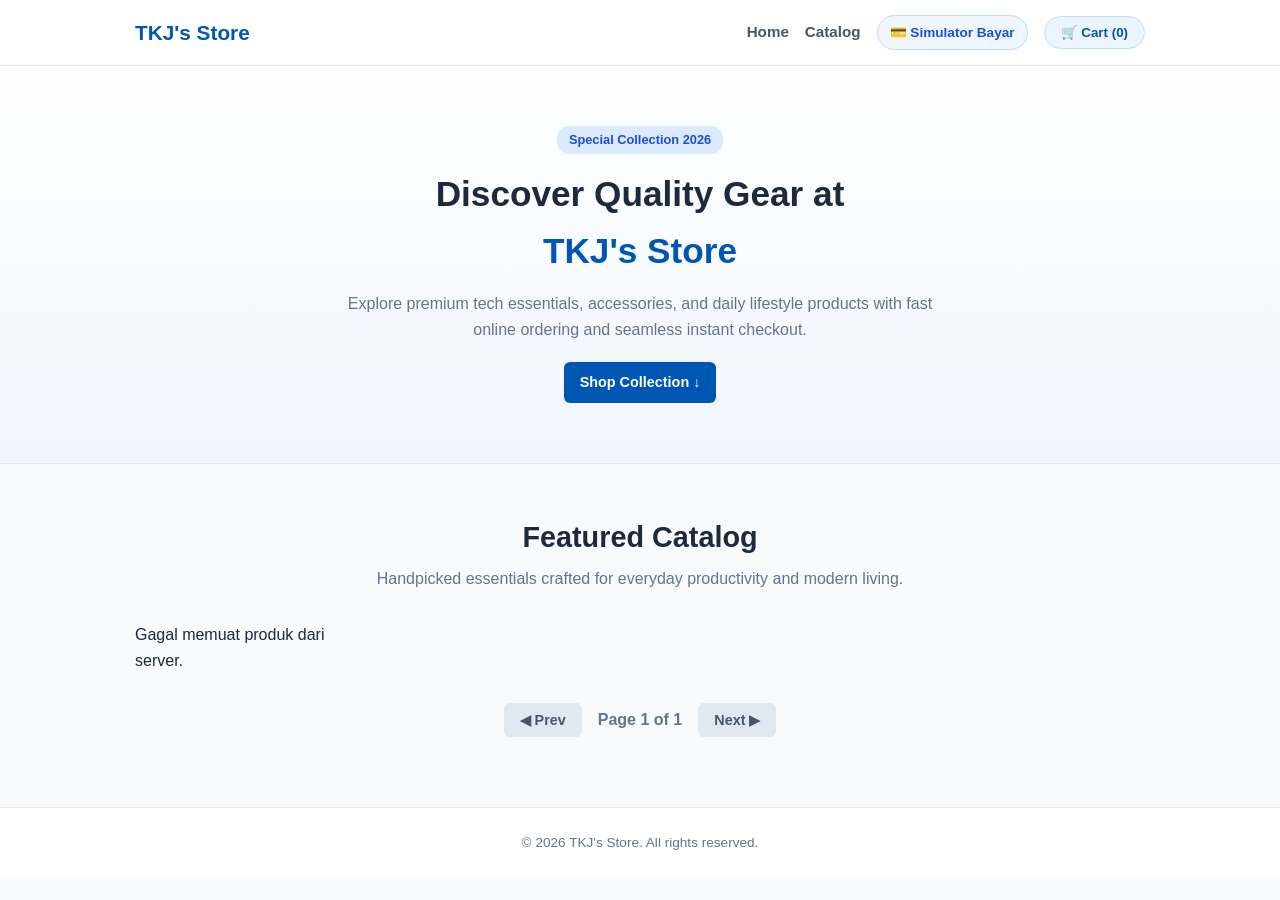
<file: index.html>
<!DOCTYPE html>
<html lang="en">
<head>
  <meta charset="UTF-8" />
  <meta name="viewport" content="width=device-width, initial-scale=1.0" />
  <title>TKJ's Store</title>
  <link rel="preconnect" href="https://fonts.googleapis.com">
  <link rel="preconnect" href="https://fonts.gstatic.com" crossorigin>
  <link href="https://fonts.googleapis.com/css2?family=Plus+Jakarta+Sans:wght@400;500;600;700;800&family=JetBrains+Mono:wght@600;700&display=swap" rel="stylesheet">
  <link rel="stylesheet" href="style.css" />
</head>
<body>

  <header class="navbar">
    <div class="container navbar-container">
      <div class="logo">
        <h2>TKJ's Store</h2>
      </div>
      <button id="hamburger-btn" class="hamburger-btn" aria-label="Toggle Navigation">
        <span></span>
        <span></span>
        <span></span>
      </button>
      <nav id="nav-menu" class="nav-menu">
        <a href="#landing" class="nav-link">Home</a>
        <a href="#katalog" class="nav-link">Catalog</a>
        <a href="sandbox.html" target="_blank" class="nav-link nav-sandbox-link">💳 Simulator Bayar</a>
        <button id="btn-open-cart" class="btn-cart">
          🛒 Cart (<span id="cart-counter">0</span>)
        </button>
      </nav>
    </div>
  </header>

  <section id="landing" class="hero-section">
    <div class="container hero-container">
      <div class="hero-text">
        <span class="hero-badge">Special Collection 2026</span>
        <h1>Discover Quality Gear at <br><span class="text-primary">TKJ's Store</span></h1>
        <p>
          Explore premium tech essentials, accessories, and daily lifestyle products 
          with fast online ordering and seamless instant checkout.
        </p>
        <a href="#katalog" class="btn btn-primary">Shop Collection ↓</a>
      </div>
    </div>
  </section>

  <section id="katalog" class="catalog-section">
    <div class="container">
      <div class="section-header">
        <h2>Featured Catalog</h2>
        <p>Handpicked essentials crafted for everyday productivity and modern living.</p>
      </div>

      <div id="product-grid" class="product-grid">
        <div class="loading-state">Loading products from catalog...</div>
      </div>

      <div class="pagination-wrapper">
        <button id="btn-prev-page" class="btn btn-secondary btn-page">
          ◀ Prev
        </button>
        <span id="page-info" class="page-info">
          Page 1 of 1
        </span>
        <button id="btn-next-page" class="btn btn-secondary btn-page">
          Next ▶
        </button>
      </div>
    </div>
  </section>

  <div id="cart-modal" class="modal-backdrop hidden">
    <div class="modal-box">
      <div class="modal-header">
        <h3>🛒 Shopping Cart</h3>
        <button id="btn-close-cart" class="btn-close" title="Close">✕</button>
      </div>

      <div class="modal-body">
        <div id="cart-items-list" class="cart-items-list"></div>

        <div class="cart-total-box">
          <span>Total Amount:</span>
          <strong id="cart-grand-total" class="total-price">Rp 0</strong>
        </div>

        <div class="checkout-form-container">
          <h4>Checkout Details:</h4>
          <form id="checkout-form">
            <div class="form-group">
              <label for="buyer-name">Customer Name:</label>
              <input 
                type="text" 
                id="buyer-name" 
                placeholder="Enter your full name..." 
                autocomplete="off"
              />
            </div>
            <button type="submit" id="btn-submit-order" class="btn btn-primary btn-block">
              Proceed to Order ➔
            </button>
          </form>
        </div>
      </div>

      <div class="modal-footer">
        <button id="btn-continue-shopping" class="btn btn-secondary">
          Continue Shopping
        </button>
      </div>
    </div>
  </div>

  <div id="invoice-modal" class="modal-backdrop hidden">
    <div class="modal-box invoice-box">
      <div class="modal-header">
        <h3>🧾 Order Invoice</h3>
        <button id="btn-close-invoice" class="btn-close" title="Close">✕</button>
      </div>

      <div class="modal-body">
        <div class="status-banner">
          <span>Order Status:</span>
          <span id="invoice-status" class="badge badge-pending">PENDING</span>
        </div>

        <div class="invoice-details">
          <div class="detail-row">
            <span>Order ID:</span>
            <strong id="invoice-order-number">-</strong>
          </div>
          <div class="detail-row">
            <span>Customer:</span>
            <strong id="invoice-buyer-name">-</strong>
          </div>
          <div class="detail-row">
            <span>Payment Method:</span>
            <strong>BCA Virtual Account</strong>
          </div>
          <div class="detail-row va-highlight">
            <span>VA Number:</span>
            <div class="va-wrapper">
              <strong id="invoice-va-number" class="va-code">-</strong>
              <button id="btn-copy-va" class="btn-copy" type="button">Copy</button>
            </div>
          </div>
          <div class="detail-row">
            <span>Total Due:</span>
            <strong id="invoice-total-amount" class="text-primary">-</strong>
          </div>
        </div>

        <div id="payment-instructions" class="payment-instructions">
          <p class="inst-title">Petunjuk Pembayaran BCA Virtual Account:</p>
          <ol>
            <li>Salin <strong>Nomor Virtual Account</strong> di atas.</li>
            <li>Buka <strong>Simulator Pembayaran (m-Banking BCA)</strong> di tab terpisah.</li>
            <li>Periksa detail tagihan Anda dan klik <strong>Bayar Sekarang</strong>.</li>
            <li>Kembali ke halaman ini, lalu klik <strong>Cek Status Pembayaran</strong>.</li>
          </ol>
        </div>

        <div id="sandbox-action-box" class="simulator-action-box">
          <a id="btn-open-simulator" href="sandbox.html" target="_blank" class="btn btn-simulator btn-block">
            🏦 Buka Simulator Pembayaran (BCA) ↗
          </a>
          <button id="btn-check-payment" type="button" class="btn btn-secondary btn-block" style="margin-top: 8px;">
            🔄 Cek Status Pembayaran
          </button>
        </div>

        <div id="payment-success-box" class="success-box hidden">
          <div class="success-icon">🎉</div>
          <h4>Pembayaran Lunas & Dikonfirmasi!</h4>
          <p>Terima kasih! Pembayaran Virtual Account Anda telah terverifikasi oleh server. Pesanan kini sedang diproses.</p>
          <div id="payment-confirmed-time" class="confirmed-time"></div>
        </div>
      </div>

      <div class="modal-footer">
        <button id="btn-finish-invoice" class="btn btn-secondary">
          Close & Back to Store
        </button>
      </div>
    </div>
  </div>

  <footer class="footer">
    <div class="container">
      <p>© 2026 TKJ's Store. All rights reserved.</p>
    </div>
  </footer>

  <script src="app.js"></script>
</body>
</html>
</file>
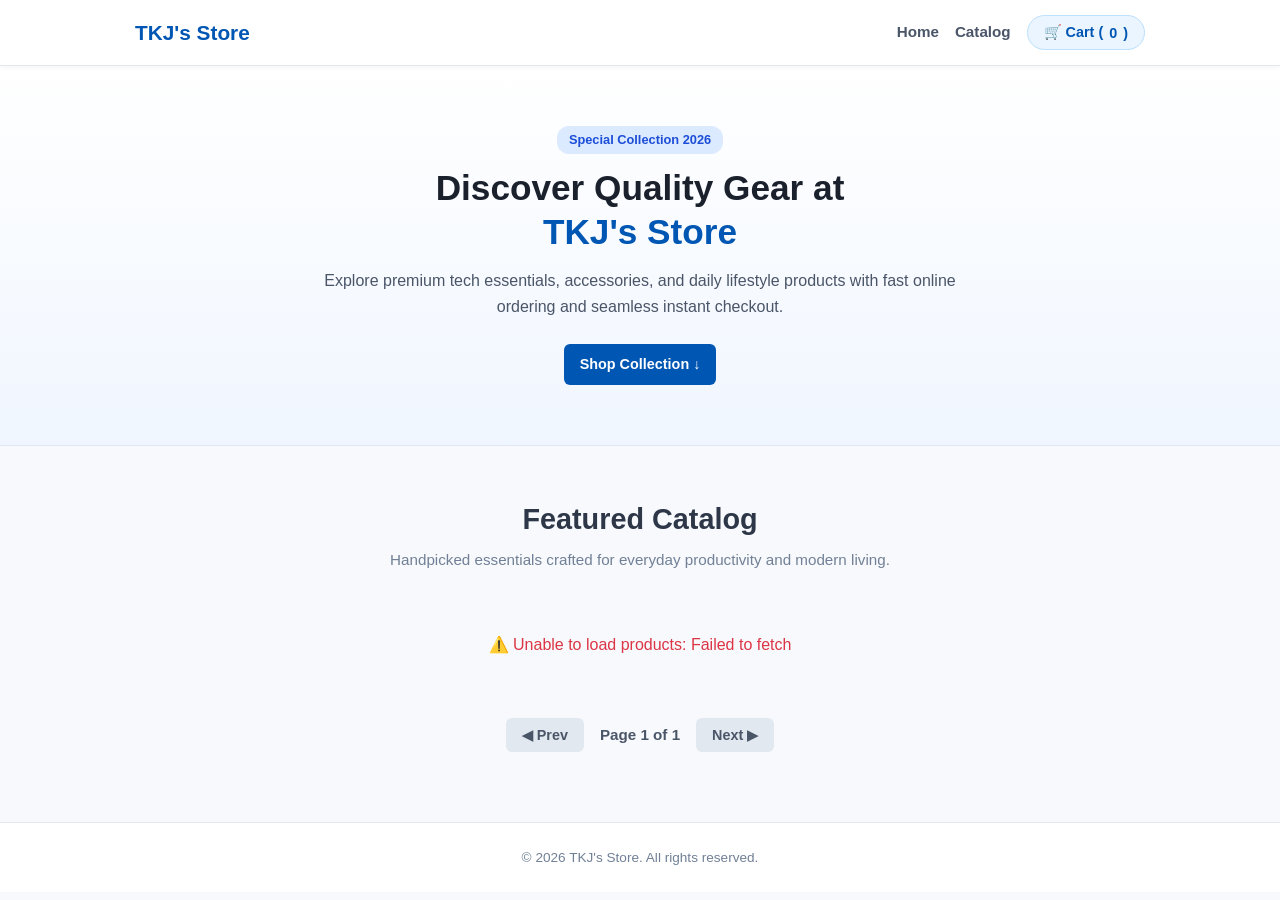
<file: frontend/index.html>
<!DOCTYPE html>
<html lang="en">
<head>
  <meta charset="UTF-8" />
  <meta name="viewport" content="width=device-width, initial-scale=1.0" />
  <title>TKJ's Store</title>
  <link rel="stylesheet" href="style.css" />
</head>
<body>

  <header class="navbar">
    <div class="container navbar-container">
      <div class="logo">
        <h2>TKJ's Store</h2>
      </div>
      <button id="hamburger-btn" class="hamburger-btn" aria-label="Toggle Navigation">
        <span></span>
        <span></span>
        <span></span>
      </button>
      <nav id="nav-menu" class="nav-menu">
        <a href="#landing" class="nav-link">Home</a>
        <a href="#katalog" class="nav-link">Catalog</a>
        <button id="btn-open-cart" class="btn-cart">
          🛒 Cart (<span id="cart-counter">0</span>)
        </button>
      </nav>
    </div>
  </header>

  <section id="landing" class="hero-section">
    <div class="container hero-container">
      <div class="hero-text">
        <span class="hero-badge">Special Collection 2026</span>
        <h1>Discover Quality Gear at <br><span class="text-primary">TKJ's Store</span></h1>
        <p>
          Explore premium tech essentials, accessories, and daily lifestyle products 
          with fast online ordering and seamless instant checkout.
        </p>
        <a href="#katalog" class="btn btn-primary">Shop Collection ↓</a>
      </div>
    </div>
  </section>

  <section id="katalog" class="catalog-section">
    <div class="container">
      <div class="section-header">
        <h2>Featured Catalog</h2>
        <p>Handpicked essentials crafted for everyday productivity and modern living.</p>
      </div>

      <div id="product-grid" class="product-grid">
        <div class="loading-state">Loading products from catalog...</div>
      </div>

      <div class="pagination-wrapper">
        <button id="btn-prev-page" class="btn btn-secondary btn-page">
          ◀ Prev
        </button>
        <span id="page-info" class="page-info">
          Page 1 of 1
        </span>
        <button id="btn-next-page" class="btn btn-secondary btn-page">
          Next ▶
        </button>
      </div>
    </div>
  </section>

  <div id="cart-modal" class="modal-backdrop hidden">
    <div class="modal-box">
      <div class="modal-header">
        <h3>🛒 Shopping Cart</h3>
        <button id="btn-close-cart" class="btn-close" title="Close">✕</button>
      </div>

      <div class="modal-body">
        <div id="cart-items-list" class="cart-items-list"></div>

        <div class="cart-total-box">
          <span>Total Amount:</span>
          <strong id="cart-grand-total" class="total-price">Rp 0</strong>
        </div>

        <div class="checkout-form-container">
          <h4>Checkout Details:</h4>
          <form id="checkout-form">
            <div class="form-group">
              <label for="buyer-name">Customer Name:</label>
              <input 
                type="text" 
                id="buyer-name" 
                placeholder="Enter your full name..." 
                autocomplete="off"
              />
            </div>
            <button type="submit" id="btn-submit-order" class="btn btn-primary btn-block">
              Proceed to Order ➔
            </button>
          </form>
        </div>
      </div>

      <div class="modal-footer">
        <button id="btn-continue-shopping" class="btn btn-secondary">
          Continue Shopping
        </button>
      </div>
    </div>
  </div>

  <div id="invoice-modal" class="modal-backdrop hidden">
    <div class="modal-box invoice-box">
      <div class="modal-header">
        <h3>🧾 Order Invoice</h3>
        <button id="btn-close-invoice" class="btn-close" title="Close">✕</button>
      </div>

      <div class="modal-body">
        <div class="status-banner">
          <span>Order Status:</span>
          <span id="invoice-status" class="badge badge-pending">PENDING</span>
        </div>

        <div class="invoice-details">
          <div class="detail-row">
            <span>Order ID:</span>
            <strong id="invoice-order-number">-</strong>
          </div>
          <div class="detail-row">
            <span>Customer:</span>
            <strong id="invoice-buyer-name">-</strong>
          </div>
          <div class="detail-row">
            <span>Payment Method:</span>
            <strong>BCA Virtual Account</strong>
          </div>
          <div class="detail-row va-highlight">
            <span>VA Number:</span>
            <div class="va-wrapper">
              <strong id="invoice-va-number" class="va-code">-</strong>
              <button id="btn-copy-va" class="btn-copy" type="button">Copy</button>
            </div>
          </div>
          <div class="detail-row">
            <span>Total Due:</span>
            <strong id="invoice-total-amount" class="text-primary">-</strong>
          </div>
        </div>

        <div id="payment-instructions" class="payment-instructions">
          <p class="inst-title">Virtual Account Payment Steps:</p>
          <ol>
            <li>Open your Mobile Banking or ATM.</li>
            <li>Select <strong>Transfer ➔ Virtual Account</strong>.</li>
            <li>Input the Virtual Account number above and confirm the transaction.</li>
          </ol>
        </div>

        <div id="sandbox-action-box" class="sandbox-box">
          <button id="btn-pay-sandbox" class="btn btn-success btn-block">
            Pay Now
          </button>
        </div>

        <div id="payment-success-box" class="success-box hidden">
          <h4>Payment Confirmed</h4>
          <p>Your payment has been received and your order is now being processed.</p>
        </div>
      </div>

      <div class="modal-footer">
        <button id="btn-finish-invoice" class="btn btn-secondary">
          Close & Back to Store
        </button>
      </div>
    </div>
  </div>

  <footer class="footer">
    <div class="container">
      <p>© 2026 TKJ's Store. All rights reserved.</p>
    </div>
  </footer>

  <script src="app.js"></script>
</body>
</html>
</file>
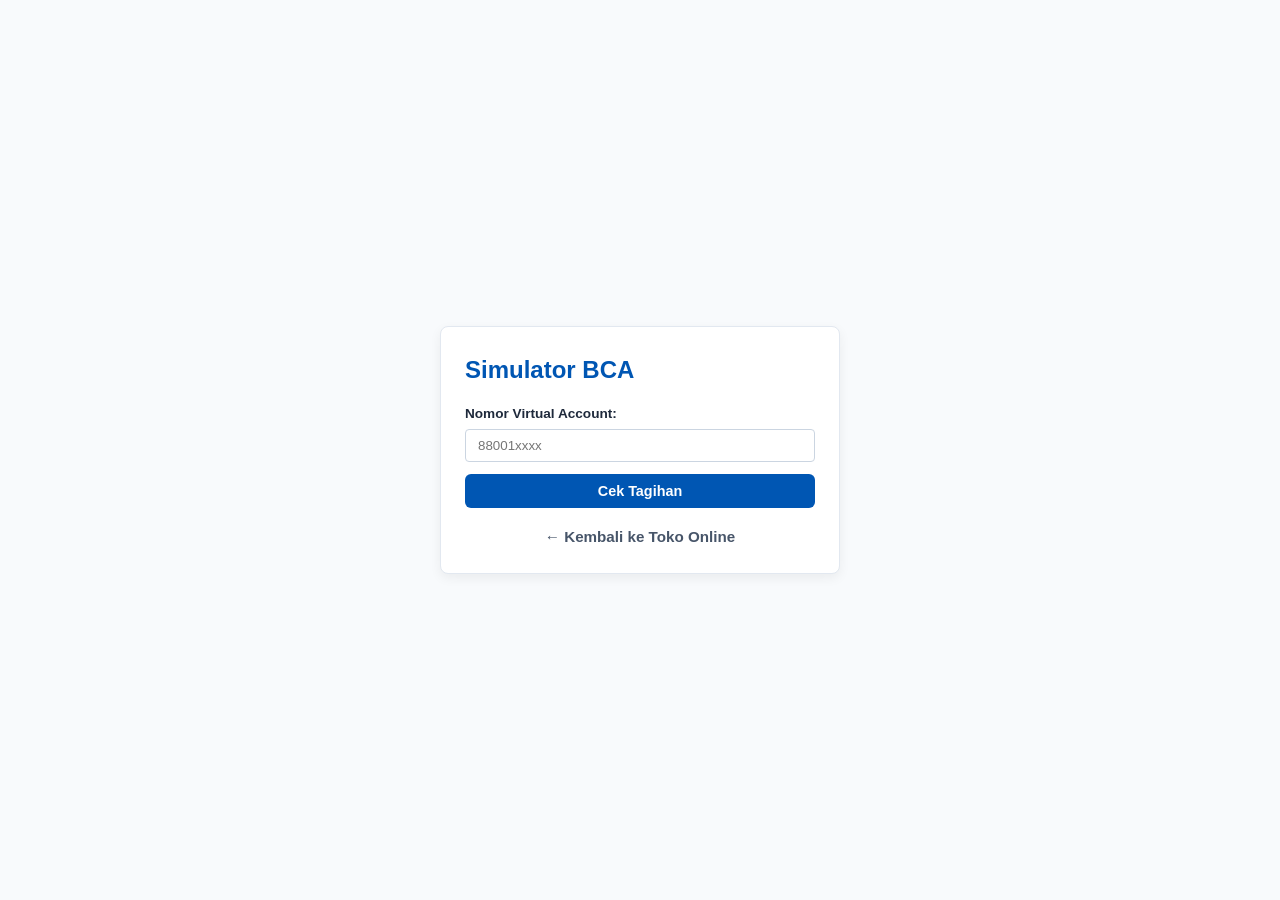
<file: sandbox.html>
<!DOCTYPE html>
<html lang="id">
<head>
  <meta charset="UTF-8" />
  <meta name="viewport" content="width=device-width, initial-scale=1.0" />
  <title>Simulator Pembayaran BCA</title>
  <link rel="stylesheet" href="style.css" />
</head>
<body class="sandbox-page">
  <div class="sandbox-card">
    <h2 class="text-primary" style="margin-bottom: 14px;">Simulator BCA</h2>
    
    <div class="form-group">
      <label for="va-input">Nomor Virtual Account:</label>
      <input type="text" id="va-input" placeholder="88001xxxx" />
    </div>
    <button class="btn btn-primary btn-block" onclick="cekTagihan()">Cek Tagihan</button>

    <div id="bill-card" class="invoice-details hidden" style="margin-top: 16px;">
      <div class="detail-row"><span>Order:</span><strong id="info-order">-</strong></div>
      <div class="detail-row"><span>Total:</span><strong id="info-total" class="text-primary">Rp 0</strong></div>
      <div class="detail-row"><span>Status:</span><strong id="info-status">PENDING</strong></div>
      <button id="btn-pay" class="btn btn-simulator btn-block" style="margin-top: 10px;" onclick="bayarTagihan()">Bayar Sekarang</button>
    </div>

    <p style="text-align: center; margin-top: 16px;">
      <a href="index.html" class="nav-link">← Kembali ke Toko Online</a>
    </p>
  </div>

  <script src="app.js"></script>
</body>
</html>
</file>
<file: style.css>
* {
  margin: 0;
  padding: 0;
  box-sizing: border-box;
}

body {
  font-family: Arial, Helvetica, sans-serif;
  background-color: #f8fafc;
  color: #1e293b;
  line-height: 1.6;
}

.container {
  max-width: 1050px;
  margin: 0 auto;
  padding: 0 20px;
}

.hidden {
  display: none !important;
}

.btn {
  display: inline-block;
  padding: 9px 16px;
  border-radius: 6px;
  font-size: 0.9rem;
  font-weight: bold;
  text-decoration: none;
  cursor: pointer;
  border: none;
  text-align: center;
}

.btn-primary {
  background-color: #0056b3;
  color: #ffffff;
}

.btn-primary:hover {
  background-color: #004494;
}

.btn-secondary {
  background-color: #e2e8f0;
  color: #475569;
}

.btn-simulator {
  background: #003893;
  color: #ffffff;
}

.btn-block {
  width: 100%;
}

.btn-disabled, .btn:disabled {
  opacity: 0.5;
  cursor: not-allowed;
}

.navbar {
  background-color: #ffffff;
  border-bottom: 1px solid #e2e8f0;
  position: sticky;
  top: 0;
  z-index: 100;
}

.navbar-container {
  display: flex;
  justify-content: space-between;
  align-items: center;
  height: 65px;
}

.logo h2 {
  font-size: 1.3rem;
  color: #0056b3;
}

.nav-menu {
  display: flex;
  align-items: center;
  gap: 16px;
}

.nav-link {
  text-decoration: none;
  color: #475569;
  font-weight: bold;
  font-size: 0.95rem;
}

.nav-sandbox-link {
  background: #eff6ff;
  color: #1d4ed8;
  padding: 6px 12px;
  border-radius: 20px;
  font-size: 0.85rem;
  border: 1px solid #bfdbfe;
}

.btn-cart {
  background-color: #ebf5ff;
  border: 1px solid #bce0fd;
  color: #0056b3;
  padding: 8px 16px;
  border-radius: 20px;
  font-weight: bold;
  cursor: pointer;
}

.hamburger-btn {
  display: none;
  flex-direction: column;
  gap: 4px;
  background: none;
  border: none;
  cursor: pointer;
}

.hamburger-btn span {
  width: 24px;
  height: 3px;
  background-color: #1e293b;
}

.hero-section {
  padding: 60px 0;
  background: linear-gradient(180deg, #ffffff 0%, #f0f6ff 100%);
  border-bottom: 1px solid #e2e8f0;
  text-align: center;
}

.hero-badge {
  display: inline-block;
  background-color: #dbeafe;
  color: #1d4ed8;
  font-size: 0.8rem;
  font-weight: bold;
  padding: 4px 12px;
  border-radius: 12px;
  margin-bottom: 12px;
}

.hero-text h1 {
  font-size: 2.2rem;
  margin-bottom: 12px;
}

.text-primary {
  color: #0056b3;
}

.hero-text p {
  color: #64748b;
  max-width: 600px;
  margin: 0 auto 20px;
}

.catalog-section {
  padding: 50px 0 70px;
}

.section-header {
  text-align: center;
  margin-bottom: 30px;
}

.section-header h2 {
  font-size: 1.8rem;
  margin-bottom: 6px;
}

.section-header p {
  color: #64748b;
}

.product-grid {
  display: grid;
  grid-template-columns: repeat(auto-fill, minmax(230px, 1fr));
  gap: 20px;
  margin-bottom: 30px;
}

.product-card {
  background-color: #ffffff;
  border: 1px solid #e2e8f0;
  border-radius: 8px;
  overflow: hidden;
  display: flex;
  flex-direction: column;
}

.product-img-box {
  width: 100%;
  height: 160px;
  background-color: #edf2f7;
  position: relative;
}

.product-img-box img {
  width: 100%;
  height: 100%;
  object-fit: cover;
}

.stock-badge {
  position: absolute;
  top: 8px;
  right: 8px;
  padding: 3px 8px;
  border-radius: 12px;
  font-size: 0.75rem;
  font-weight: bold;
}

.stock-badge.in-stock {
  background: #dcfce7;
  color: #166534;
}

.stock-badge.out-of-stock {
  background: #fee2e2;
  color: #991b1b;
}

.product-details {
  padding: 16px;
  display: flex;
  flex-direction: column;
  flex-grow: 1;
}

.product-title {
  font-size: 1rem;
  margin-bottom: 6px;
}

.product-desc {
  font-size: 0.82rem;
  color: #64748b;
  margin-bottom: 12px;
  flex-grow: 1;
  display: -webkit-box;
  -webkit-line-clamp: 2;
  -webkit-box-orient: vertical;
  overflow: hidden;
}

.product-meta {
  display: flex;
  justify-content: space-between;
  align-items: center;
  margin-bottom: 12px;
}

.product-price {
  font-size: 1.1rem;
  font-weight: bold;
  color: #0056b3;
}

.product-stock-text {
  font-size: 0.8rem;
  color: #64748b;
}

.pagination-wrapper {
  display: flex;
  justify-content: center;
  align-items: center;
  gap: 16px;
}

.page-info {
  font-weight: bold;
  color: #64748b;
}

.modal-backdrop {
  position: fixed;
  inset: 0;
  background-color: rgba(0, 0, 0, 0.5);
  display: flex;
  align-items: center;
  justify-content: center;
  z-index: 1000;
  padding: 16px;
}

.modal-box {
  background-color: #ffffff;
  width: 100%;
  max-width: 500px;
  border-radius: 8px;
  max-height: 90vh;
  overflow-y: auto;
  display: flex;
  flex-direction: column;
}

.modal-header {
  padding: 16px 20px;
  border-bottom: 1px solid #e2e8f0;
  display: flex;
  justify-content: space-between;
  align-items: center;
}

.btn-close {
  background: none;
  border: none;
  font-size: 1.25rem;
  cursor: pointer;
  color: #64748b;
}

.modal-body {
  padding: 20px;
}

.modal-footer {
  padding: 12px 20px;
  border-top: 1px solid #e2e8f0;
  display: flex;
  justify-content: flex-end;
}

.cart-items-list {
  display: flex;
  flex-direction: column;
  gap: 10px;
  margin-bottom: 16px;
  max-height: 200px;
  overflow-y: auto;
}

.cart-item-row {
  display: flex;
  align-items: center;
  gap: 10px;
  border-bottom: 1px solid #edf2f7;
  padding-bottom: 8px;
}

.cart-item-thumb {
  width: 44px;
  height: 44px;
  object-fit: cover;
  border-radius: 4px;
}

.cart-item-info {
  flex-grow: 1;
  font-size: 0.85rem;
}

.cart-item-name {
  font-weight: bold;
}

.cart-item-price {
  color: #0056b3;
}

.cart-item-qty {
  display: flex;
  align-items: center;
  gap: 6px;
}

.btn-qty {
  width: 24px;
  height: 24px;
  border: 1px solid #cbd5e1;
  background: white;
  cursor: pointer;
  border-radius: 3px;
  font-weight: bold;
}

.btn-delete-item {
  background: none;
  border: none;
  color: #dc2626;
  font-size: 0.8rem;
  cursor: pointer;
  margin-left: 6px;
}

.cart-total-box {
  display: flex;
  justify-content: space-between;
  padding: 12px;
  background-color: #f8fafc;
  border: 1px solid #e2e8f0;
  border-radius: 6px;
  margin-bottom: 16px;
  font-weight: bold;
}

.total-price {
  color: #0056b3;
  font-size: 1.15rem;
}

.checkout-form-container {
  border-top: 1px solid #e2e8f0;
  padding-top: 14px;
}

.form-group {
  margin-bottom: 12px;
}

.form-group label {
  display: block;
  font-size: 0.85rem;
  font-weight: bold;
  margin-bottom: 4px;
}

.form-group input {
  width: 100%;
  padding: 8px 12px;
  border: 1px solid #cbd5e1;
  border-radius: 4px;
}

.status-banner {
  display: flex;
  justify-content: space-between;
  align-items: center;
  padding: 8px 12px;
  background-color: #fef3c7;
  border: 1px solid #fde68a;
  border-radius: 6px;
  margin-bottom: 14px;
}

.badge {
  padding: 3px 8px;
  border-radius: 12px;
  font-size: 0.75rem;
  font-weight: bold;
}

.badge-pending {
  background-color: #d97706;
  color: white;
}

.badge-paid {
  background-color: #16a34a;
  color: white;
}

.invoice-details {
  background-color: #f8fafc;
  border: 1px solid #e2e8f0;
  border-radius: 6px;
  padding: 12px;
  margin-bottom: 14px;
  font-size: 0.88rem;
}

.detail-row {
  display: flex;
  justify-content: space-between;
  margin-bottom: 8px;
}

.va-highlight {
  background-color: #eff6ff;
  padding: 6px 8px;
  border-radius: 4px;
}

.va-wrapper {
  display: flex;
  align-items: center;
  gap: 8px;
}

.va-code {
  color: #0056b3;
  font-family: monospace;
  font-size: 1rem;
}

.btn-copy {
  background-color: white;
  border: 1px solid #cbd5e1;
  padding: 2px 8px;
  border-radius: 4px;
  font-size: 0.75rem;
  cursor: pointer;
}

.payment-instructions {
  background-color: #f8fafc;
  border: 1px solid #e2e8f0;
  border-radius: 6px;
  padding: 12px;
  font-size: 0.82rem;
  margin-bottom: 14px;
}

.payment-instructions ol {
  padding-left: 20px;
}

.simulator-action-box {
  background-color: #f8fafc;
  border: 1px solid #e2e8f0;
  border-radius: 8px;
  padding: 14px;
  margin-bottom: 14px;
}

.success-box {
  background-color: #ecfdf5;
  border: 1px solid #a7f3d0;
  padding: 16px;
  border-radius: 8px;
  text-align: center;
}

.success-icon {
  font-size: 2rem;
  margin-bottom: 4px;
}

.footer {
  text-align: center;
  padding: 24px 0;
  background-color: #ffffff;
  border-top: 1px solid #e2e8f0;
  color: #64748b;
  font-size: 0.85rem;
}

.empty-state {
  text-align: center;
  padding: 30px;
  color: #64748b;
  grid-column: 1 / -1;
}

@media (max-width: 768px) {
  .hamburger-btn {
    display: flex;
  }

  .nav-menu {
    display: none;
    position: absolute;
    top: 65px;
    left: 0;
    width: 100%;
    background-color: #ffffff;
    border-bottom: 1px solid #e2e8f0;
    flex-direction: column;
    padding: 16px 20px;
    gap: 12px;
  }

  .nav-menu.active {
    display: flex;
  }
}

.sandbox-page {
  display: flex;
  justify-content: center;
  align-items: center;
  min-height: 100vh;
  padding: 20px;
}

.sandbox-card {
  background: #ffffff;
  width: 100%;
  max-width: 400px;
  padding: 24px;
  border-radius: 8px;
  border: 1px solid #e2e8f0;
  box-shadow: 0 4px 12px rgba(0, 0, 0, 0.06);
}
</file>
<file: frontend/style.css>
* {
  margin: 0;
  padding: 0;
  box-sizing: border-box;
}

body {
  font-family: Arial, Helvetica, sans-serif;
  background-color: #f7f9fc;
  color: #333333;
  line-height: 1.6;
}

.container {
  max-width: 1050px;
  margin: 0 auto;
  padding: 0 20px;
}

.navbar {
  background-color: #ffffff;
  border-bottom: 1px solid #e2e8f0;
  position: sticky;
  top: 0;
  z-index: 100;
  box-shadow: 0 2px 5px rgba(0, 0, 0, 0.04);
}

.navbar-container {
  display: flex;
  justify-content: space-between;
  align-items: center;
  height: 65px;
}

.logo h2 {
  font-size: 1.3rem;
  color: #0056b3;
}

.nav-menu {
  display: flex;
  align-items: center;
  gap: 16px;
}

.nav-link {
  text-decoration: none;
  color: #4a5568;
  font-weight: bold;
  font-size: 0.95rem;
}

.nav-link:hover {
  color: #0056b3;
}

.btn-cart {
  background-color: #ebf5ff;
  border: 1px solid #bce0fd;
  color: #0056b3;
  padding: 8px 16px;
  border-radius: 20px;
  font-size: 0.9rem;
  font-weight: bold;
  cursor: pointer;
  display: flex;
  align-items: center;
  gap: 6px;
  transition: background-color 0.2s;
}

.btn-cart:hover {
  background-color: #d8edfe;
}

.hero-section {
  padding: 60px 0;
  background: linear-gradient(180deg, #ffffff 0%, #f0f6ff 100%);
  border-bottom: 1px solid #e2e8f0;
}

.hero-container {
  display: flex;
  justify-content: center;
  align-items: center;
}

.hero-text {
  max-width: 650px;
  text-align: center;
}

.hero-badge {
  display: inline-block;
  background-color: #dbeafe;
  color: #1d4ed8;
  font-size: 0.8rem;
  font-weight: bold;
  padding: 4px 12px;
  border-radius: 12px;
  margin-bottom: 12px;
}

.hero-text h1 {
  font-size: 2.2rem;
  line-height: 1.25;
  color: #1a202c;
  margin-bottom: 14px;
}

.text-primary {
  color: #0056b3;
}

.hero-text p {
  font-size: 1rem;
  color: #4a5568;
  margin-bottom: 24px;
}

.catalog-section {
  padding: 50px 0 70px;
}

.section-header {
  text-align: center;
  margin-bottom: 30px;
}

.section-header h2 {
  font-size: 1.8rem;
  color: #2d3748;
  margin-bottom: 6px;
}

.section-header p {
  color: #718096;
  font-size: 0.95rem;
}

.product-grid {
  display: grid;
  grid-template-columns: repeat(auto-fill, minmax(230px, 1fr));
  gap: 20px;
  margin-bottom: 30px;
}

.product-card {
  background-color: #ffffff;
  border: 1px solid #e2e8f0;
  border-radius: 8px;
  overflow: hidden;
  box-shadow: 0 2px 6px rgba(0, 0, 0, 0.04);
  display: flex;
  flex-direction: column;
  transition: transform 0.2s, box-shadow 0.2s;
}

.product-card:hover {
  transform: translateY(-3px);
  box-shadow: 0 6px 14px rgba(0, 0, 0, 0.08);
}

.product-img-box {
  width: 100%;
  height: 160px;
  background-color: #edf2f7;
  overflow: hidden;
}

.product-img-box img {
  width: 100%;
  height: 100%;
  object-fit: cover;
}

.product-details {
  padding: 16px;
  display: flex;
  flex-direction: column;
  flex-grow: 1;
}

.product-title {
  font-size: 1rem;
  color: #2d3748;
  margin-bottom: 8px;
  line-height: 1.3;
}

.product-desc {
  font-size: 0.82rem;
  color: #718096;
  margin-bottom: 12px;
  display: -webkit-box;
  -webkit-line-clamp: 2;
  -webkit-box-orient: vertical;
  overflow: hidden;
  flex-grow: 1;
}

.product-price {
  font-size: 1.1rem;
  font-weight: bold;
  color: #0056b3;
  margin-bottom: 12px;
}

.pagination-wrapper {
  display: flex;
  justify-content: center;
  align-items: center;
  gap: 16px;
  margin-top: 20px;
}

.btn-page {
  padding: 8px 16px;
  font-size: 0.9rem;
}

.page-info {
  font-size: 0.95rem;
  font-weight: bold;
  color: #4a5568;
}

.btn {
  display: inline-block;
  padding: 9px 16px;
  border-radius: 6px;
  font-size: 0.9rem;
  font-weight: bold;
  text-decoration: none;
  cursor: pointer;
  border: none;
  text-align: center;
  transition: all 0.2s;
}

.btn-primary {
  background-color: #0056b3;
  color: #ffffff;
}

.btn-primary:hover {
  background-color: #004494;
}

.btn-secondary {
  background-color: #e2e8f0;
  color: #4a5568;
}

.btn-secondary:hover:not(:disabled) {
  background-color: #cbd5e1;
}

.btn-secondary:disabled {
  opacity: 0.5;
  cursor: not-allowed;
}

.btn-success {
  background-color: #16a34a;
  color: #ffffff;
}

.btn-success:hover {
  background-color: #15803d;
}

.btn-block {
  width: 100%;
}

.modal-backdrop {
  position: fixed;
  top: 0;
  left: 0;
  width: 100%;
  height: 100%;
  background-color: rgba(0, 0, 0, 0.55);
  display: flex;
  align-items: center;
  justify-content: center;
  z-index: 1000;
  padding: 16px;
}

.modal-backdrop.hidden {
  display: none !important;
}

.modal-box {
  background-color: #ffffff;
  width: 100%;
  max-width: 520px;
  border-radius: 8px;
  box-shadow: 0 10px 25px rgba(0, 0, 0, 0.25);
  display: flex;
  flex-direction: column;
  max-height: 90vh;
  animation: modalIn 0.2s ease-out;
}

@keyframes modalIn {
  from { transform: scale(0.95); opacity: 0; }
  to { transform: scale(1); opacity: 1; }
}

.modal-header {
  padding: 16px 20px;
  border-bottom: 1px solid #e2e8f0;
  display: flex;
  justify-content: space-between;
  align-items: center;
}

.modal-header h3 {
  font-size: 1.15rem;
  color: #1a202c;
}

.btn-close {
  background: transparent;
  border: none;
  font-size: 1.25rem;
  cursor: pointer;
  color: #718096;
}

.btn-close:hover {
  color: #1a202c;
}

.modal-body {
  padding: 20px;
  overflow-y: auto;
}

.modal-footer {
  padding: 14px 20px;
  border-top: 1px solid #e2e8f0;
  display: flex;
  justify-content: flex-end;
}

.cart-items-list {
  display: flex;
  flex-direction: column;
  gap: 12px;
  margin-bottom: 16px;
  max-height: 220px;
  overflow-y: auto;
}

.cart-item-row {
  display: flex;
  align-items: center;
  gap: 12px;
  padding-bottom: 10px;
  border-bottom: 1px solid #edf2f7;
}

.cart-item-thumb {
  width: 48px;
  height: 48px;
  object-fit: cover;
  border-radius: 4px;
  background-color: #edf2f7;
}

.cart-item-info {
  flex-grow: 1;
}

.cart-item-name {
  font-size: 0.9rem;
  font-weight: bold;
  color: #2d3748;
}

.cart-item-price {
  font-size: 0.85rem;
  color: #0056b3;
}

.cart-item-qty {
  display: flex;
  align-items: center;
  gap: 6px;
}

.btn-qty {
  width: 24px;
  height: 24px;
  border: 1px solid #cbd5e1;
  background-color: #ffffff;
  border-radius: 3px;
  cursor: pointer;
  font-weight: bold;
}

.btn-delete-item {
  background: none;
  border: none;
  color: #e53e3e;
  font-size: 0.8rem;
  cursor: pointer;
  margin-left: 6px;
}

.btn-delete-item:hover {
  text-decoration: underline;
}

.cart-total-box {
  display: flex;
  justify-content: space-between;
  align-items: center;
  padding: 12px;
  background-color: #f8fafc;
  border: 1px solid #e2e8f0;
  border-radius: 6px;
  margin-bottom: 16px;
}

.total-price {
  font-size: 1.15rem;
  color: #0056b3;
}

.checkout-form-container {
  border-top: 1px solid #e2e8f0;
  padding-top: 16px;
}

.checkout-form-container h4 {
  font-size: 0.95rem;
  margin-bottom: 10px;
  color: #2d3748;
}

.form-group {
  margin-bottom: 12px;
}

.form-group label {
  display: block;
  font-size: 0.85rem;
  font-weight: bold;
  margin-bottom: 4px;
  color: #4a5568;
}

.form-group input {
  width: 100%;
  padding: 8px 12px;
  border: 1px solid #cbd5e1;
  border-radius: 4px;
  font-size: 0.9rem;
}

.form-group input:focus {
  outline: none;
  border-color: #0056b3;
}

.status-banner {
  display: flex;
  justify-content: space-between;
  align-items: center;
  padding: 10px 14px;
  background-color: #fef3c7;
  border: 1px solid #fde68a;
  border-radius: 6px;
  margin-bottom: 16px;
  font-size: 0.9rem;
}

.badge {
  padding: 3px 10px;
  border-radius: 12px;
  font-size: 0.8rem;
  font-weight: bold;
}

.badge-pending {
  background-color: #d97706;
  color: #ffffff;
}

.badge-paid {
  background-color: #16a34a;
  color: #ffffff;
}

.invoice-details {
  background-color: #f8fafc;
  border: 1px solid #e2e8f0;
  border-radius: 6px;
  padding: 14px;
  margin-bottom: 14px;
}

.detail-row {
  display: flex;
  justify-content: space-between;
  align-items: center;
  margin-bottom: 8px;
  font-size: 0.88rem;
}

.detail-row:last-child {
  margin-bottom: 0;
  border-top: 1px dashed #cbd5e1;
  padding-top: 8px;
}

.va-highlight {
  background-color: #eff6ff;
  padding: 6px 8px;
  border-radius: 4px;
}

.va-wrapper {
  display: flex;
  align-items: center;
  gap: 8px;
}

.va-code {
  color: #0056b3;
  letter-spacing: 1px;
}

.btn-copy {
  background-color: #ffffff;
  border: 1px solid #bce0fd;
  color: #0056b3;
  padding: 2px 8px;
  border-radius: 4px;
  font-size: 0.75rem;
  font-weight: bold;
  cursor: pointer;
}

.btn-copy:hover {
  background-color: #e8f4fd;
}

.payment-instructions {
  background-color: #f8fafc;
  border: 1px solid #e2e8f0;
  border-radius: 6px;
  padding: 12px 14px;
  font-size: 0.82rem;
  color: #4a5568;
  margin-bottom: 14px;
}

.payment-instructions .inst-title {
  font-weight: bold;
  margin-bottom: 4px;
  color: #2d3748;
}

.payment-instructions ol {
  padding-left: 18px;
  margin: 0;
}

.payment-instructions li {
  margin-bottom: 2px;
}

.sandbox-box {
  margin-bottom: 12px;
}

.success-box {
  background-color: #ecfdf5;
  border: 1px solid #a7f3d0;
  padding: 16px;
  border-radius: 6px;
  text-align: center;
}

.success-icon {
  font-size: 2rem;
  margin-bottom: 4px;
}

.success-box h4 {
  color: #15803d;
  margin-bottom: 4px;
}

.success-box p {
  font-size: 0.85rem;
  color: #4a5568;
}

.footer {
  text-align: center;
  padding: 24px 0;
  background-color: #ffffff;
  border-top: 1px solid #e2e8f0;
  color: #718096;
  font-size: 0.85rem;
}

.loading-state, .empty-state {
  text-align: center;
  padding: 30px;
  color: #718096;
  grid-column: 1 / -1;
}

.hidden {
  display: none !important;
}

.hamburger-btn {
  display: none;
  flex-direction: column;
  justify-content: space-between;
  width: 26px;
  height: 19px;
  background: transparent;
  border: none;
  cursor: pointer;
  padding: 0;
}

.hamburger-btn span {
  width: 100%;
  height: 3px;
  background-color: #1a202c;
  border-radius: 2px;
  transition: all 0.3s ease;
}

.hamburger-btn.active span:nth-child(1) {
  transform: translateY(8px) rotate(45deg);
}

.hamburger-btn.active span:nth-child(2) {
  opacity: 0;
}

.hamburger-btn.active span:nth-child(3) {
  transform: translateY(-8px) rotate(-45deg);
}

@media (max-width: 768px) {
  .hero-container {
    flex-direction: column;
    text-align: center;
  }

  .hamburger-btn {
    display: flex;
  }

  .nav-menu {
    display: none;
    position: absolute;
    top: 65px;
    left: 0;
    width: 100%;
    background-color: #ffffff;
    border-bottom: 1px solid #e2e8f0;
    box-shadow: 0 4px 12px rgba(0, 0, 0, 0.08);
    flex-direction: column;
    align-items: flex-start;
    padding: 16px 20px;
    gap: 12px;
  }

  .nav-menu.active {
    display: flex;
  }

  .nav-menu .nav-link {
    width: 100%;
    padding: 8px 0;
    border-bottom: 1px solid #f1f5f9;
  }

  .nav-menu .btn-cart {
    width: 100%;
    justify-content: center;
    margin-top: 6px;
  }
}
</file>
